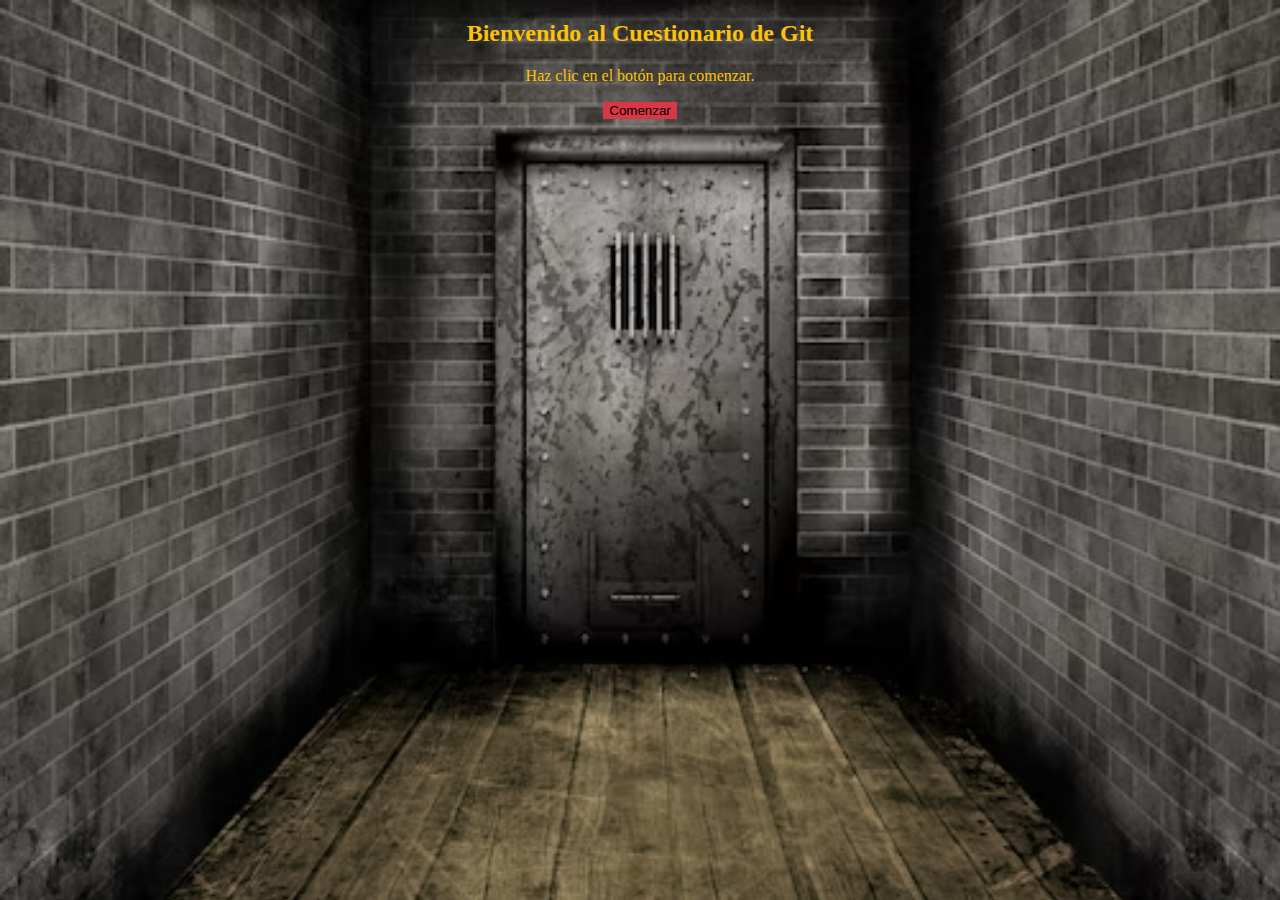
<file: index.html>
<!doctype html>
<html lang="en">

<head>
    <title>Title</title>
    <!-- Required meta tags -->
    <meta charset="utf-8" />
    <meta name="viewport" content="width=device-width, initial-scale=1, shrink-to-fit=no" />

    <!-- Bootstrap CSS v5.2.1 -->
    <link href="https://cdn.jsdelivr.net/npm/bootstrap@5.3.2/dist/css/bootstrap.min.css" rel="stylesheet"
        integrity="sha384-T3c6CoIi6uLrA9TneNEoa7RxnatzjcDSCmG1MXxSR1GAsXEV/Dwwykc2MPK8M2HN" crossorigin="anonymous" />
    <script defer src="https://cdn.jsdelivr.net/npm/@popperjs/core@2.11.8/dist/umd/popper.min.js"
        integrity="sha384-I7E8VVD/ismYTF4hNIPjVp/Zjvgyol6VFvRkX/vR+Vc4jQkC+hVqc2pM8ODewa9r"
        crossorigin="anonymous"></script>

    <script defer src="https://cdn.jsdelivr.net/npm/bootstrap@5.3.2/dist/js/bootstrap.min.js"
        integrity="sha384-BBtl+eGJRgqQAUMxJ7pMwbEyER4l1g+O15P+16Ep7Q9Q+zqX6gSbd85u4mG4QzX+"
        crossorigin="anonymous"></script>
    <link rel="stylesheet" href="/style.css">
</head>

<body>
    <div class="container">
        <h2>Bienvenido al Cuestionario de Git</h2>
        <p>Haz clic en el botón para comenzar.</p>

        <button onclick="window.location.href = 'pregunta1.html';">Comenzar</button>
    </div>
</body>

</html>
</file>
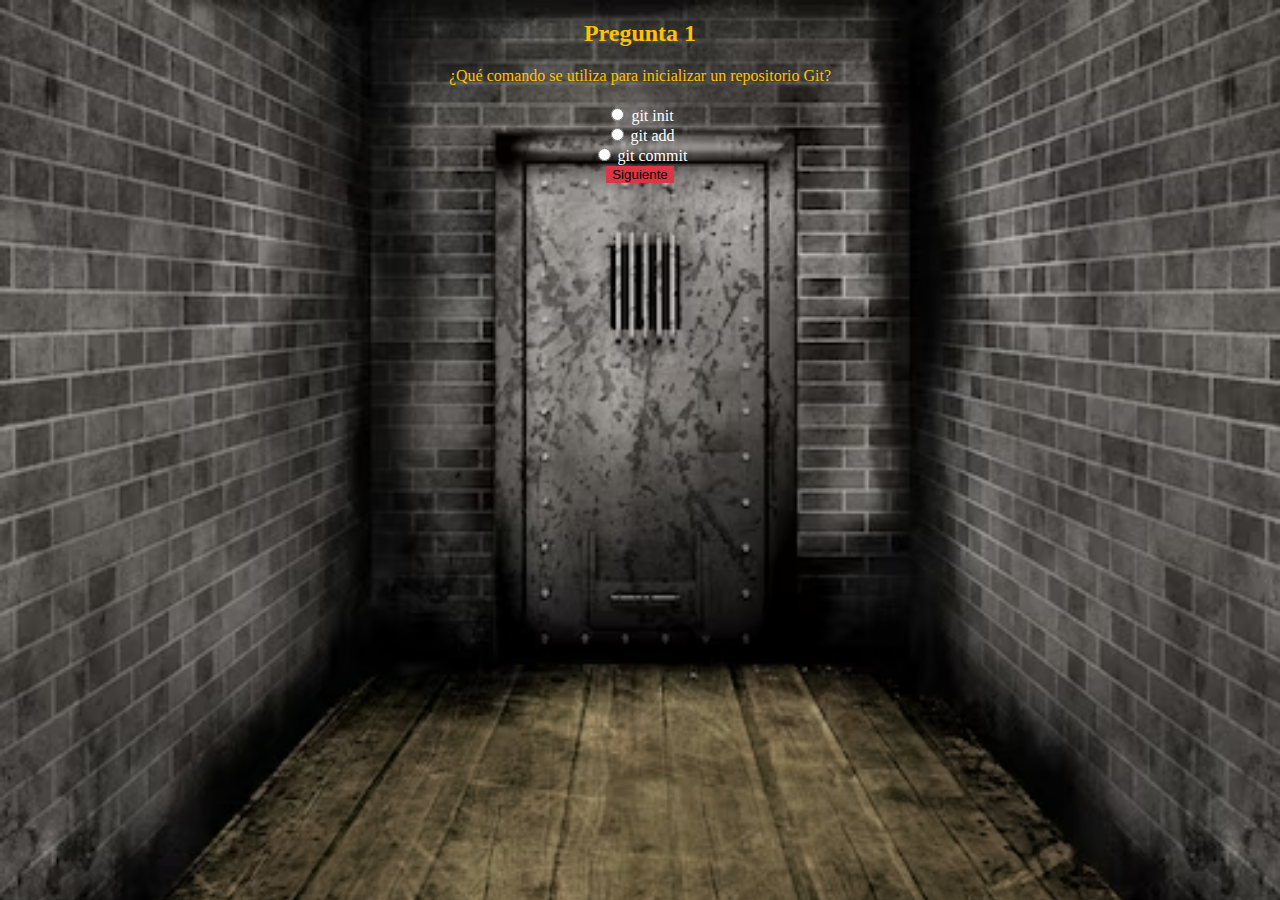
<file: pregunta1.html>
<!doctype html>
<html lang="en">

<head>
    <title>Title</title>
    <!-- Required meta tags -->
    <meta charset="utf-8" />
    <meta name="viewport" content="width=device-width, initial-scale=1, shrink-to-fit=no" />

    <!-- Bootstrap CSS v5.2.1 -->
    <link href="https://cdn.jsdelivr.net/npm/bootstrap@5.3.2/dist/css/bootstrap.min.css" rel="stylesheet"
        integrity="sha384-T3c6CoIi6uLrA9TneNEoa7RxnatzjcDSCmG1MXxSR1GAsXEV/Dwwykc2MPK8M2HN" crossorigin="anonymous" />
    <!-- Bootstrap JavaScript Libraries -->
    <script defer src="https://cdn.jsdelivr.net/npm/@popperjs/core@2.11.8/dist/umd/popper.min.js"
        integrity="sha384-I7E8VVD/ismYTF4hNIPjVp/Zjvgyol6VFvRkX/vR+Vc4jQkC+hVqc2pM8ODewa9r"
        crossorigin="anonymous"></script>

    <script defer src="https://cdn.jsdelivr.net/npm/bootstrap@5.3.2/dist/js/bootstrap.min.js"
        integrity="sha384-BBtl+eGJRgqQAUMxJ7pMwbEyER4l1g+O15P+16Ep7Q9Q+zqX6gSbd85u4mG4QzX+"
        crossorigin="anonymous"></script>
    <link rel="stylesheet" href="/style.css">
</head>

<body>
    <div class="container">
        <h2>Pregunta 1</h2>
        <p>¿Qué comando se utiliza para inicializar un repositorio Git?</p>

        <form onsubmit="return validarRespuesta('pregunta2.html');">
            <input type="radio" id="opcion1" name="respuesta" value="git init">
            <label for="opcion1">git init</label><br>

            <input type="radio" id="opcion2" name="respuesta" value="git add">
            <label for="opcion2">git add</label><br>

            <input type="radio" id="opcion3" name="respuesta" value="git commit">
            <label for="opcion3">git commit</label><br>

            <button type="submit">Siguiente</button>
        </form>
    </div>
    <script>
        function validarRespuesta(siguientePagina) {
            var respuesta = document.querySelector('input[name="respuesta"]:checked');

            if (respuesta && respuesta.value === "git init") {
                window.location.href = siguientePagina;
                return false;
            } else {
                alert("Respuesta incorrecta. Intenta de nuevo.");
                return false;
            }
        }
    </script>

</body>

</html>
</file>
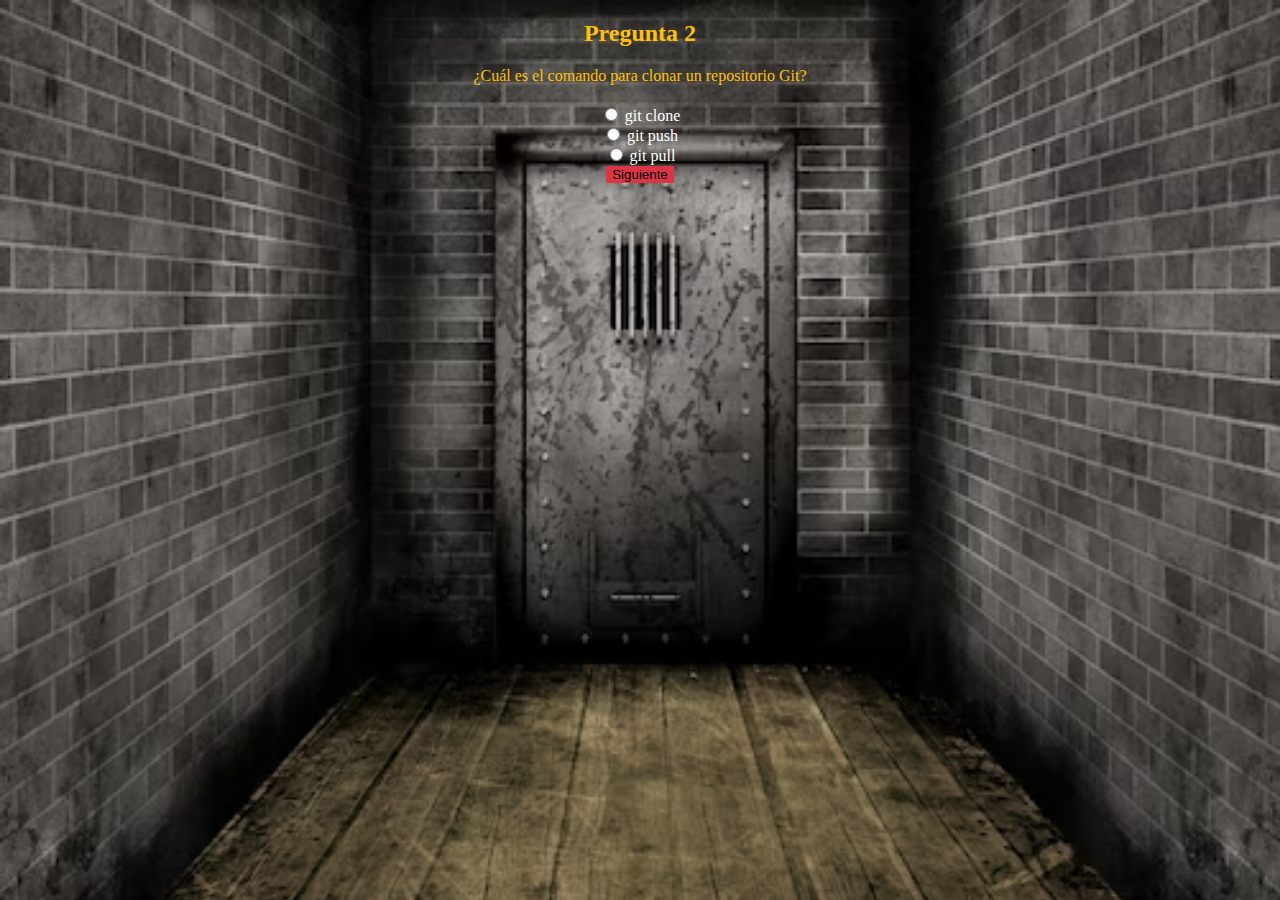
<file: pregunta2.html>
<!doctype html>
<html lang="en">

<head>
    <title>Title</title>
    <!-- Required meta tags -->
    <meta charset="utf-8" />
    <meta name="viewport" content="width=device-width, initial-scale=1, shrink-to-fit=no" />

    <!-- Bootstrap CSS v5.2.1 -->
    <link href="https://cdn.jsdelivr.net/npm/bootstrap@5.3.2/dist/css/bootstrap.min.css" rel="stylesheet"
        integrity="sha384-T3c6CoIi6uLrA9TneNEoa7RxnatzjcDSCmG1MXxSR1GAsXEV/Dwwykc2MPK8M2HN" crossorigin="anonymous" />
    <!-- Bootstrap JavaScript Libraries  -->
    <script defer src="https://cdn.jsdelivr.net/npm/@popperjs/core@2.11.8/dist/umd/popper.min.js"
        integrity="sha384-I7E8VVD/ismYTF4hNIPjVp/Zjvgyol6VFvRkX/vR+Vc4jQkC+hVqc2pM8ODewa9r"
        crossorigin="anonymous"></script>

    <script defer src="https://cdn.jsdelivr.net/npm/bootstrap@5.3.2/dist/js/bootstrap.min.js"
        integrity="sha384-BBtl+eGJRgqQAUMxJ7pMwbEyER4l1g+O15P+16Ep7Q9Q+zqX6gSbd85u4mG4QzX+"
        crossorigin="anonymous"></script>
    <link rel="stylesheet" href="/style.css">
</head>

<body>
    <div class="container">
        <h2>Pregunta 2</h2>
        <p>¿Cuál es el comando para clonar un repositorio Git?</p>

        <form onsubmit="return validarRespuesta('pregunta3.html');">
            <input type="radio" id="opcion4" name="respuesta" value="git clone">
            <label for="opcion4">git clone</label><br>

            <input type="radio" id="opcion5" name="respuesta" value="git push">
            <label for="opcion5">git push</label><br>

            <input type="radio" id="opcion6" name="respuesta" value="git pull">
            <label for="opcion6">git pull</label><br>

            <button type="submit">Siguiente</button>
        </form>
    </div>
    <script>
        function validarRespuesta(siguientePagina) {
            var respuesta = document.querySelector('input[name="respuesta"]:checked');

            if (respuesta && respuesta.value === "git clone") {
                window.location.href = siguientePagina;
                return false;
            } else {
                alert("Respuesta incorrecta. Intenta de nuevo.");
                return false;
            }
        }
    </script>

</body>

</html>
</file>
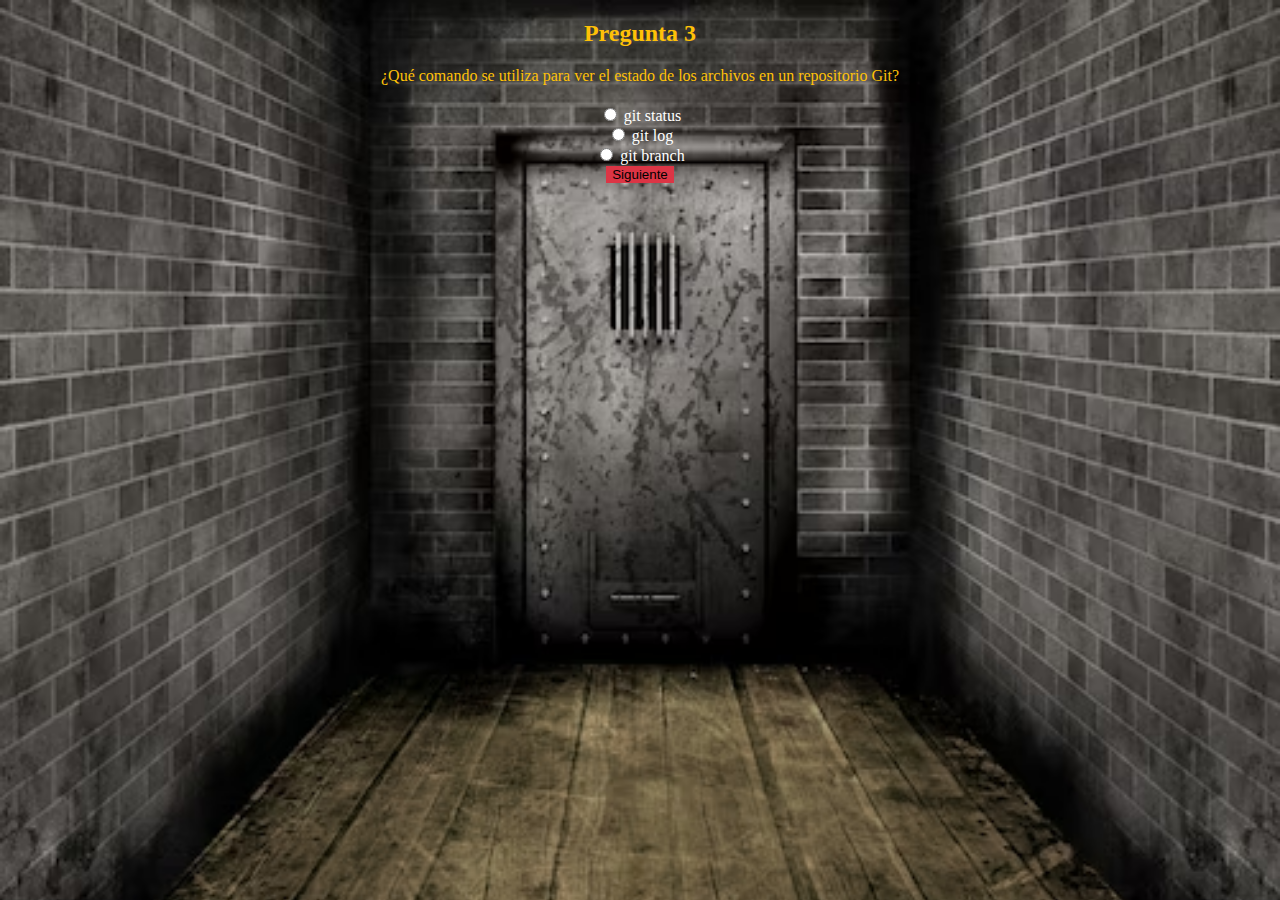
<file: pregunta3.html>
<!doctype html>
<html lang="en">

<head>
    <title>Title</title>
    <!-- Required meta tags -->
    <meta charset="utf-8" />
    <meta name="viewport" content="width=device-width, initial-scale=1, shrink-to-fit=no" />

    <!-- Bootstrap CSS v5.2.1 -->
    <link href="https://cdn.jsdelivr.net/npm/bootstrap@5.3.2/dist/css/bootstrap.min.css" rel="stylesheet"
        integrity="sha384-T3c6CoIi6uLrA9TneNEoa7RxnatzjcDSCmG1MXxSR1GAsXEV/Dwwykc2MPK8M2HN" crossorigin="anonymous" />
    <!-- Bootstrap JavaScript Libraries https://github.com/lenny1214/gjnkl.git-->
    <script defer src="https://cdn.jsdelivr.net/npm/@popperjs/core@2.11.8/dist/umd/popper.min.js"
        integrity="sha384-I7E8VVD/ismYTF4hNIPjVp/Zjvgyol6VFvRkX/vR+Vc4jQkC+hVqc2pM8ODewa9r"
        crossorigin="anonymous"></script>

    <script defer src="https://cdn.jsdelivr.net/npm/bootstrap@5.3.2/dist/js/bootstrap.min.js"
        integrity="sha384-BBtl+eGJRgqQAUMxJ7pMwbEyER4l1g+O15P+16Ep7Q9Q+zqX6gSbd85u4mG4QzX+"
        crossorigin="anonymous"></script>
    <link rel="stylesheet" href="/style.css">
</head>

<body>
    <div class="container">
        <h2>Pregunta 3</h2>
        <p>¿Qué comando se utiliza para ver el estado de los archivos en un repositorio Git?</p>

        <form onsubmit="return validarRespuesta('pregunta4.html');">
            <input type="radio" id="opcion7" name="respuesta" value="git status">
            <label for="opcion7">git status</label><br>

            <input type="radio" id="opcion8" name="respuesta" value="git log">
            <label for="opcion8">git log</label><br>

            <input type="radio" id="opcion9" name="respuesta" value="git branch">
            <label for="opcion9">git branch</label><br>

            <button type="submit">Siguiente</button>
        </form>
    </div>
    <script>
        function validarRespuesta(siguientePagina) {
            var respuesta = document.querySelector('input[name="respuesta"]:checked');

            if (respuesta && respuesta.value === "git status") {
                window.location.href = siguientePagina;
                return false;
            } else {
                alert("Respuesta incorrecta. Intenta de nuevo.");
                return false;
            }
        }
    </script>

</body>


</body>

</html>
</file>
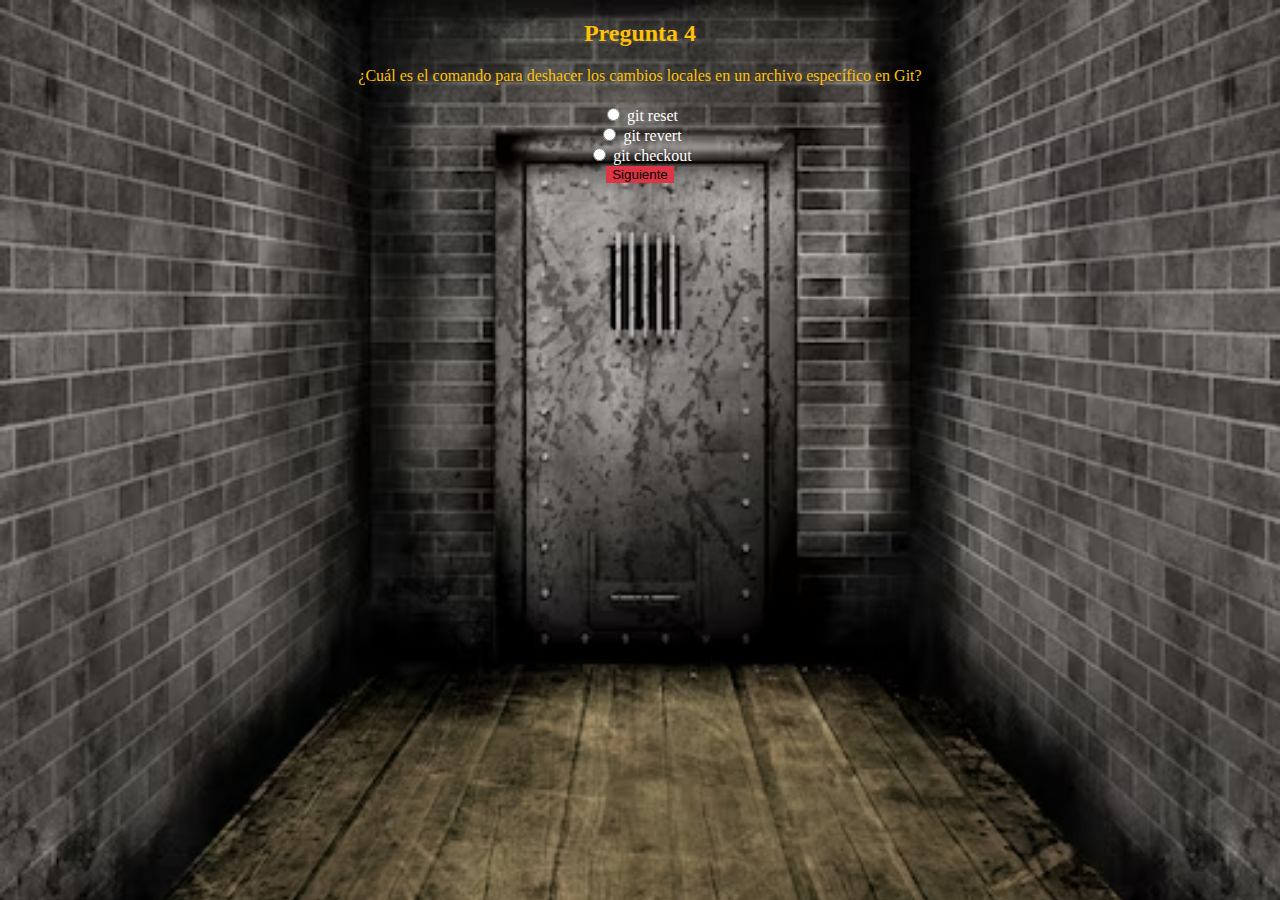
<file: pregunta4.html>
<!doctype html>
<html lang="en">

<head>
    <title>Title</title>
    <!-- Required meta tags -->
    <meta charset="utf-8" />
    <meta name="viewport" content="width=device-width, initial-scale=1, shrink-to-fit=no" />

    <!-- Bootstrap CSS v5.2.1 -->
    <link href="https://cdn.jsdelivr.net/npm/bootstrap@5.3.2/dist/css/bootstrap.min.css" rel="stylesheet"
        integrity="sha384-T3c6CoIi6uLrA9TneNEoa7RxnatzjcDSCmG1MXxSR1GAsXEV/Dwwykc2MPK8M2HN" crossorigin="anonymous" />
    <!-- Bootstrap JavaScript Libraries -->
    <script defer src="https://cdn.jsdelivr.net/npm/@popperjs/core@2.11.8/dist/umd/popper.min.js"
        integrity="sha384-I7E8VVD/ismYTF4hNIPjVp/Zjvgyol6VFvRkX/vR+Vc4jQkC+hVqc2pM8ODewa9r"
        crossorigin="anonymous"></script>

    <script defer src="https://cdn.jsdelivr.net/npm/bootstrap@5.3.2/dist/js/bootstrap.min.js"
        integrity="sha384-BBtl+eGJRgqQAUMxJ7pMwbEyER4l1g+O15P+16Ep7Q9Q+zqX6gSbd85u4mG4QzX+"
        crossorigin="anonymous"></script>
    <link rel="stylesheet" href="/style.css">
</head>

<body>
    <div class="container">
        <h2>Pregunta 4</h2>
        <p>¿Cuál es el comando para deshacer los cambios locales en un archivo específico en Git?</p>

        <form onsubmit="return validarRespuesta('resultado.html');">
            <input type="radio" id="opcion10" name="respuesta" value="git reset">
            <label for="opcion10">git reset</label><br>

            <input type="radio" id="opcion11" name="respuesta" value="git revert">
            <label for="opcion11">git revert</label><br>

            <input type="radio" id="opcion12" name="respuesta" value="git checkout">
            <label for="opcion12">git checkout</label><br>

            <button type="submit">Siguiente</button>
        </form>
    </div>
    <script>
        function validarRespuesta(siguientePagina) {
            var respuesta = document.querySelector('input[name="respuesta"]:checked');

            if (respuesta && respuesta.value === "git checkout") {
                window.location.href = siguientePagina;
                return false;
            } else {
                alert("Respuesta incorrecta. Intenta de nuevo.");
                return false;
            }
        }
    </script>

</body>

</html>
</file>
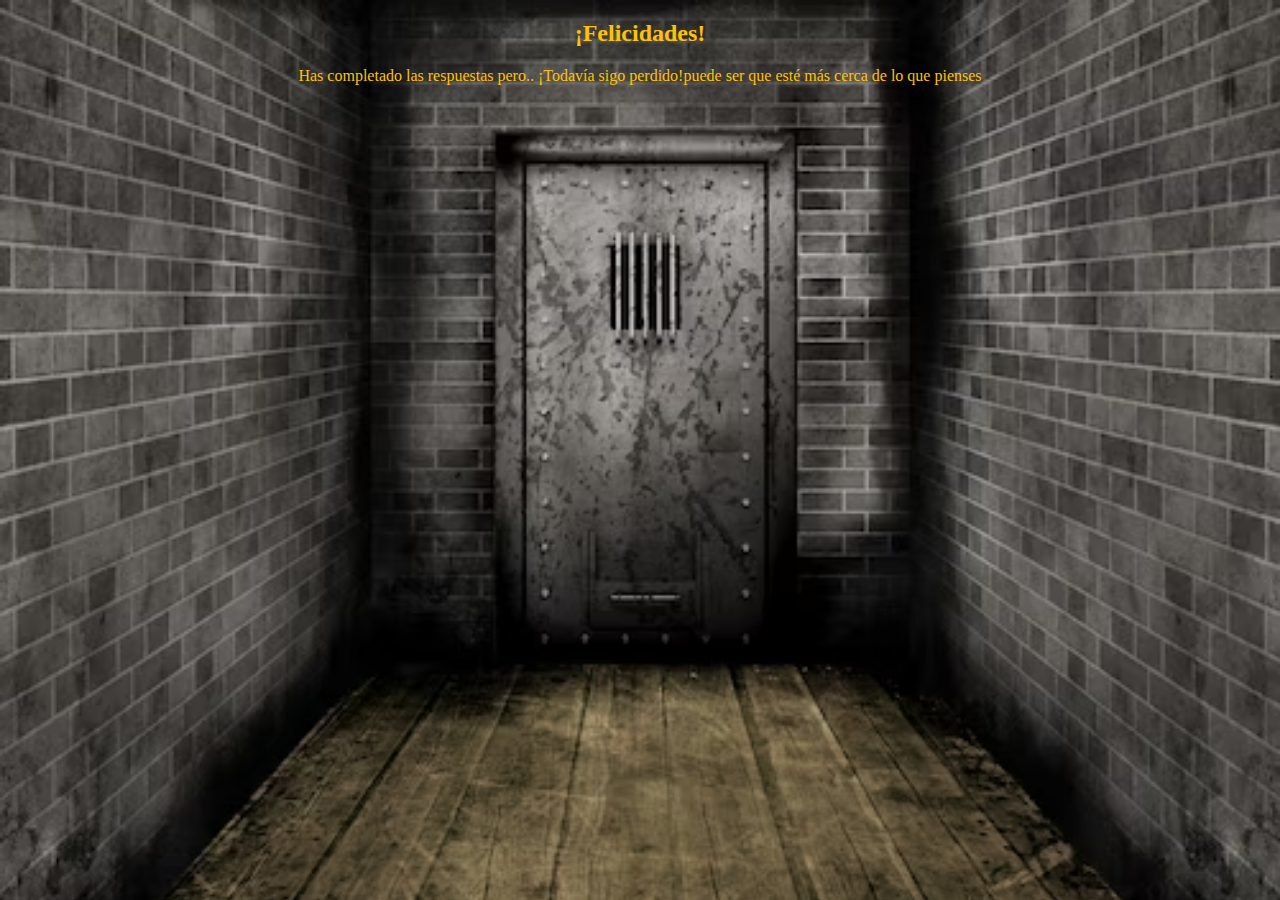
<file: resultado.html>
<!doctype html>
<html lang="en">

<head>
    <title>Title</title>
    <!-- Required meta tags -->
    <meta charset="utf-8" />
    <meta name="viewport" content="width=device-width, initial-scale=1, shrink-to-fit=no" />

    <!-- Bootstrap CSS v5.2.1 -->
    <link href="https://cdn.jsdelivr.net/npm/bootstrap@5.3.2/dist/css/bootstrap.min.css" rel="stylesheet"
        integrity="sha384-T3c6CoIi6uLrA9TneNEoa7RxnatzjcDSCmG1MXxSR1GAsXEV/Dwwykc2MPK8M2HN" crossorigin="anonymous" />
    <script defer src="https://cdn.jsdelivr.net/npm/@popperjs/core@2.11.8/dist/umd/popper.min.js"
        integrity="sha384-I7E8VVD/ismYTF4hNIPjVp/Zjvgyol6VFvRkX/vR+Vc4jQkC+hVqc2pM8ODewa9r"
        crossorigin="anonymous"></script>

    <script defer src="https://cdn.jsdelivr.net/npm/bootstrap@5.3.2/dist/js/bootstrap.min.js"
        integrity="sha384-BBtl+eGJRgqQAUMxJ7pMwbEyER4l1g+O15P+16Ep7Q9Q+zqX6gSbd85u4mG4QzX+"
        crossorigin="anonymous"></script>
    <link rel="stylesheet" href="/style.css">
</head>

<body>

    <body>
        <div class="container">
            <h2>¡Felicidades!</h2>
            <p>Has completado las respuestas pero.. ¡Todavía sigo perdido!puede ser que esté más cerca de lo que pienses</p>
        </div>
    </body>

</body>

</html>
</file>
<file: style.css>
body {
    background-color: #222;
    color: #fff;
    background-image: url("/scaperoom.avif");
    background-repeat: no-repeat;
    background-size: cover;
    text-align: center;
}

h2, p {
    color: #ffc107;
}

form {
    margin-top: 20px;
}

button {
    background-color: #dc3545;
    border: none;
}
</file>
